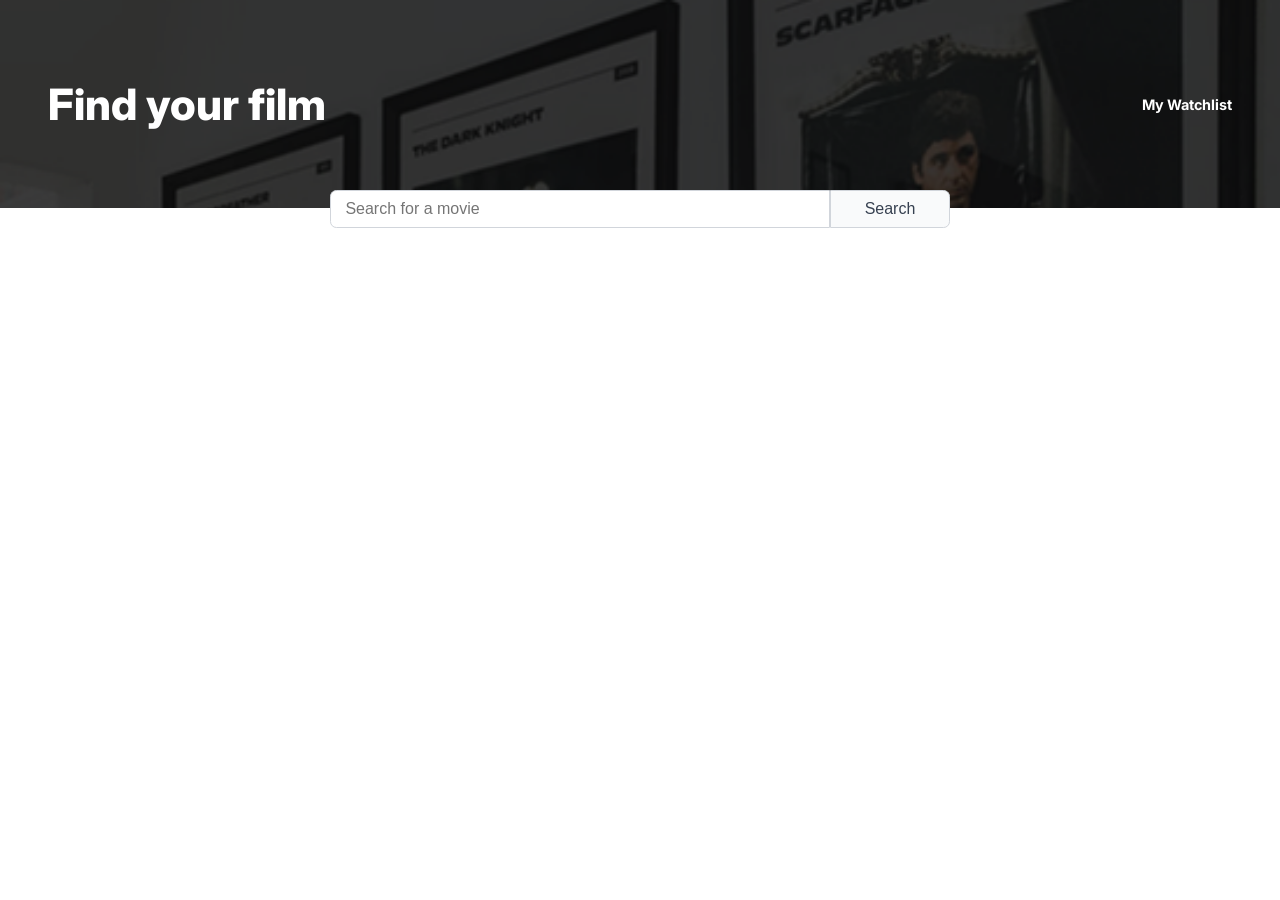
<file: index.html>
<!DOCTYPE html>
<html lang="en">
<head>
    <meta charset="UTF-8">
    <meta name="viewport" content="width=device-width, initial-scale=1.0">
    <title>Find your film</title>
    <link rel="stylesheet" href="style.css">
    <link rel="preconnect" href="https://fonts.googleapis.com">
    <link rel="preconnect" href="https://fonts.gstatic.com" crossorigin>
    <link href="https://fonts.googleapis.com/css2?family=Inter:wght@400..800&display=swap" rel="stylesheet">
</head>
<body>
    <header>
        <h1>Find your film</h1>
        <a href="watchlist.html">My Watchlist</a>
    </header>
    <main>
        <form id="search-form">  
            <input 
                type="search" 
                name="searched-term" 
                placeholder="Search for a movie" 
                id="search-input"
                required>
            <button type="submit">Search</button>
        </form>
        <section id="movies-container" class="movies-container">
            <!-- Section where movie search results will be dynamically inserted by JavaScript -->
        </section>
    </main>
    
    <script src="script.js" type="module"></script>
</body>
</html>
</file>
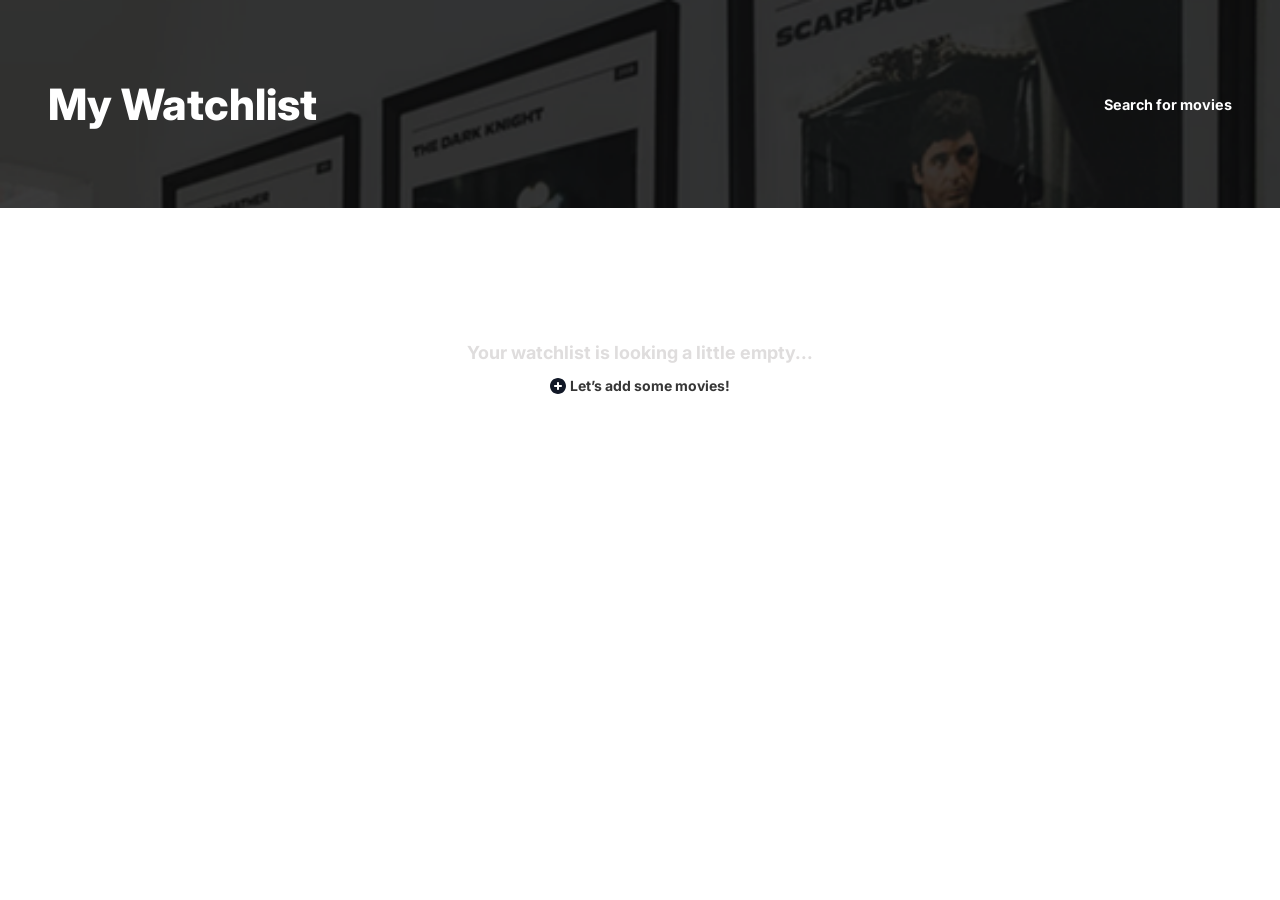
<file: watchlist.html>
<!DOCTYPE html>
<html lang="en">
<head>
    <meta charset="UTF-8">
    <meta name="viewport" content="width=device-width, initial-scale=1.0">
    <title>My watchlist</title>
    <link rel="stylesheet" href="style.css">
    <link rel="preconnect" href="https://fonts.googleapis.com">
    <link rel="preconnect" href="https://fonts.gstatic.com" crossorigin>
    <link href="https://fonts.googleapis.com/css2?family=Inter:wght@400..800&display=swap" rel="stylesheet">
</head>
<body>
    <header>
        <h1>My Watchlist</h1>
        <a href="index.html">Search for movies</a>
    </header>
    <main>
        <section id="watchlist-container" class="movies-container">
            <!-- Section where watchlist items will be dynamically inserted by JavaScript -->
        </section>
    </main>
    <script src="watchlist.js"></script>
</body>
</html>
</file>
<file: style.css>
*{
    margin: 0;
    padding: 0;
    box-sizing: border-box;
}

body {
    font-family: "Inter", serif;
    width: 100vw;
    max-width: 550px;
    margin: auto;
}

header{
    background-image: url(images/header-background.png);
    background-size: cover;
    position: relative;
    background-color: #0E0E0E;
    height: 150px;
    display: flex;
    justify-content: space-between;
    align-items: center;
    gap: 1em;
    padding: 0 1em;
}

h1{
    font-size: 2rem;
    font-weight: 700;
    color: #ffffff;
}

header a {
    font-size: 0.9rem;
    text-decoration: none;
    font-weight: 500;
    color: #ffffff;
    cursor: pointer;
}

header a:hover {
    color: #CCCCCC;
}

form{
    display: flex;
    position: absolute;
    top: 133px;
    left: 0;
    right: 0;
    bottom: 0;
    justify-content: center;
    height: 32px;
    margin: 0 1em;
    
}

form input, form button{
    font-size: 0.8rem;
    flex-grow: 1;
    max-width: 342px;
    border: #D1D5DB solid 0.07em;
}

form input{
    padding: 0.6em 0.9em;
    color: #6B7280;
    border-radius: 0.4em 0 0 0.4em;
}

form button{
    max-width: 120px;
    color: #374151;
    border-radius: 0 0.4em 0.4em 0;
    background-color: #F9FAFB;
    cursor: pointer;
}

form input:focus, form button:hover{
    outline: 2px solid #6B7280; 
}

.movies-container{
    display: flex;
    max-width: 90%;
    flex-direction: column;
    justify-content: center;
    margin: 2.75em auto;
}

.single-movie-container{
    display: flex;
    border-bottom: #E5E7EB solid 0.09em;
    align-items: center;
    padding-bottom: 1.25em;
    margin-bottom: 1.3em;
}

.poster-img{
    width: 75px;
    height: calc(75px / 0.6735); 
    margin-right: 1em;
}

.movie-details{
    display: flex;
    flex-direction: column;
    gap: 0.6em;
}

.movie-details div{
    display: flex;
    align-items: center;
    gap: 0.6em;
}

.movie-title{
    font-size: 0.8rem;
}

.other-details{
    font-size: 0.6rem;
    color: #111827;
}

.add-remove-btn{
    font-size: 0.6rem;
    display: flex;
    align-items: center;
    background: none;
    border: none;
    cursor: pointer;
    gap: 0.3em;
}

.add-remove-btn:hover{
    opacity: 50%;
}

.movie-plot{
    font-size: 0.6rem;
    color: #6B7280;
}

.empty-page-text{
    font-size: 1.125rem;
    font-weight: 700;
    color: #DFDDDD;
    text-align: center;
    margin: 5em 0 0;
}

.empty-page-text ~ .add-remove-btn{
    color: #363636;
    text-decoration: none;
    justify-content: center;
    font-size: 0.875rem;
    font-weight: 700;
    margin-top: 1em;
}


@media (min-width: 480px) {
    body {
        max-width: 100%;
    }

    header{
        padding: 0 1.5em;
    } 

    header{
        height: 208px;
    } 

    h1{
        font-size: 2.7rem;
        font-weight: 800;
    }

    header a {
        font-size: 0.9rem;
        font-weight: 700;
    }

    form{
        top: 190px;
        height: 38px;
        margin: 0 1em;
    }

    form input, form button{
        font-weight: 500;
        font-size: 0.9rem;
         
    }

    .poster-img{
        width: 99px;
        height: 147px;
        margin-right: 1.3em;
    }

    .movie-details div{
        gap: 1em;
    }

    .movie-title{
        font-size: 1.125rem;
        font-weight: 500;
    }
    
    .other-details{
        font-size: 0.75rem;
    }

    .add-remove-btn{
        font-size: 0.9rem;
    }

    .movie-plot{
        font-size: 0.875rem;
    }

    .empty-page-text{
        margin: 11.5em 1em 0;
    }
}

@media (min-width: 768px) {
    header{
        padding: 0 3em;
    } 

    form input, form button{
        font-size: 1rem; 
    }

    form input{
        max-width: 500px;
    }

    .movies-container{
        max-width: 900px;
    }

    .movie-details{
        gap: 0.9em;
    }

    .movie-title{
        font-size: 1.5rem;
        font-weight: 600;
    }
    
    .other-details{
        font-size: 0.9rem;
    }

    .movie-plot{
        font-size: 1rem;
    }

    .empty-page-text{
        font-size: 1.125rem;
        margin-top: 5em;
    }
}
</file>
